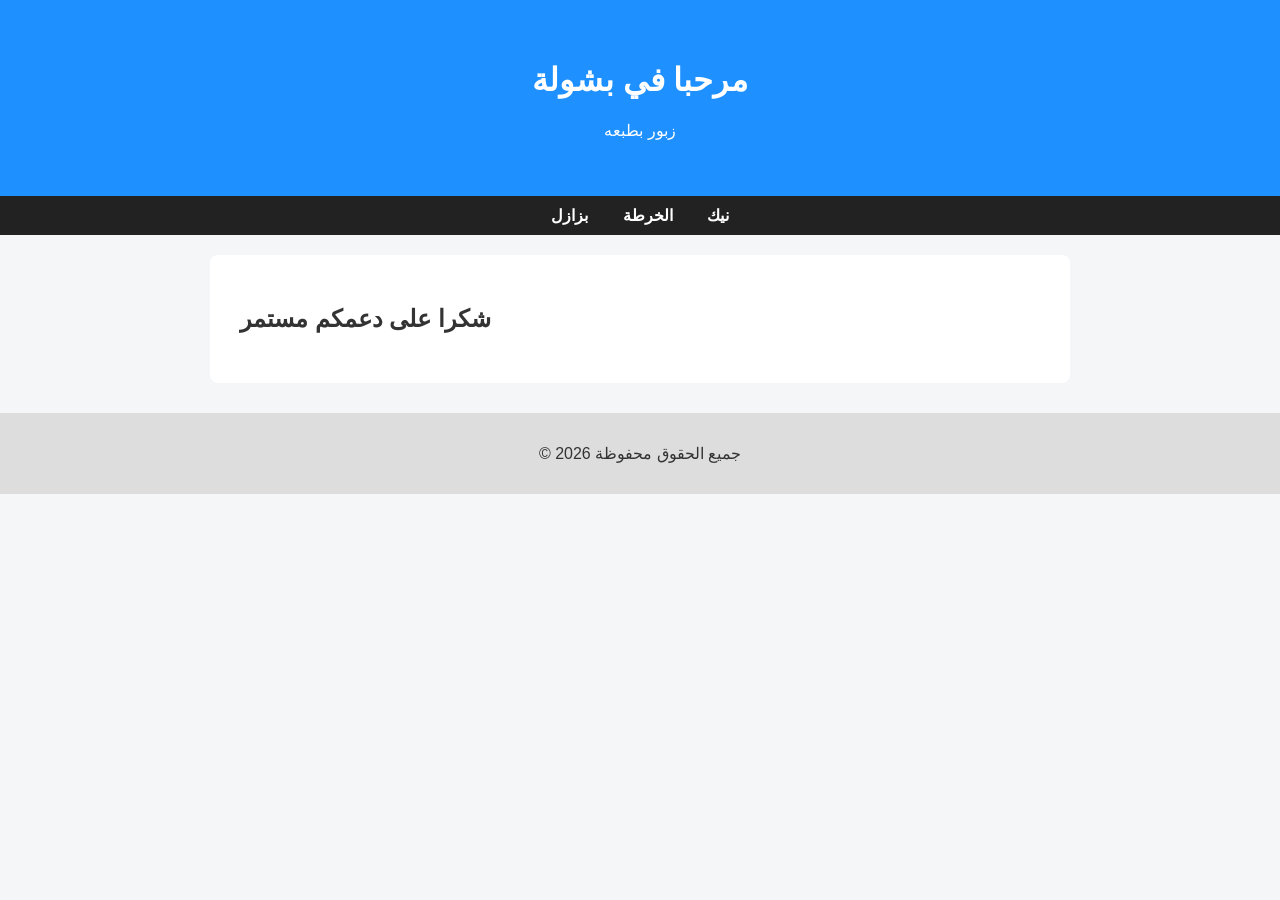
<file: index.html>
<!DOCTYPE html>
<html lang="ar">
<head>
    <meta charset="UTF-8">
    <title>موقعي الرسمي</title>
    <meta name="description" content="هذا موقع HTML بسيط ومنظم">
    <meta name="keywords" content="html, css, موقع">
    <meta name="viewport" content="width=device-width, initial-scale=1.0">
    <link rel="stylesheet" href="style.css">
</head>
<body>

<header>
  <h1>مرحبا في بشولة </h1>
    <p>زبور بطبعه</p>
</header>

<nav>
    <a href="index2.html">نيك</a>
    <a href="index3.html">الخرطة</a>
    <a href="index4.html">بزازل</a>
</nav>

<section>
    <h2>
      شكرا على دعمكم مستمر 
      
    </h2>
</section>

<footer>
    <p>© 2026 جميع الحقوق محفوظة</p>
</footer>

</body>
</html>
</file>
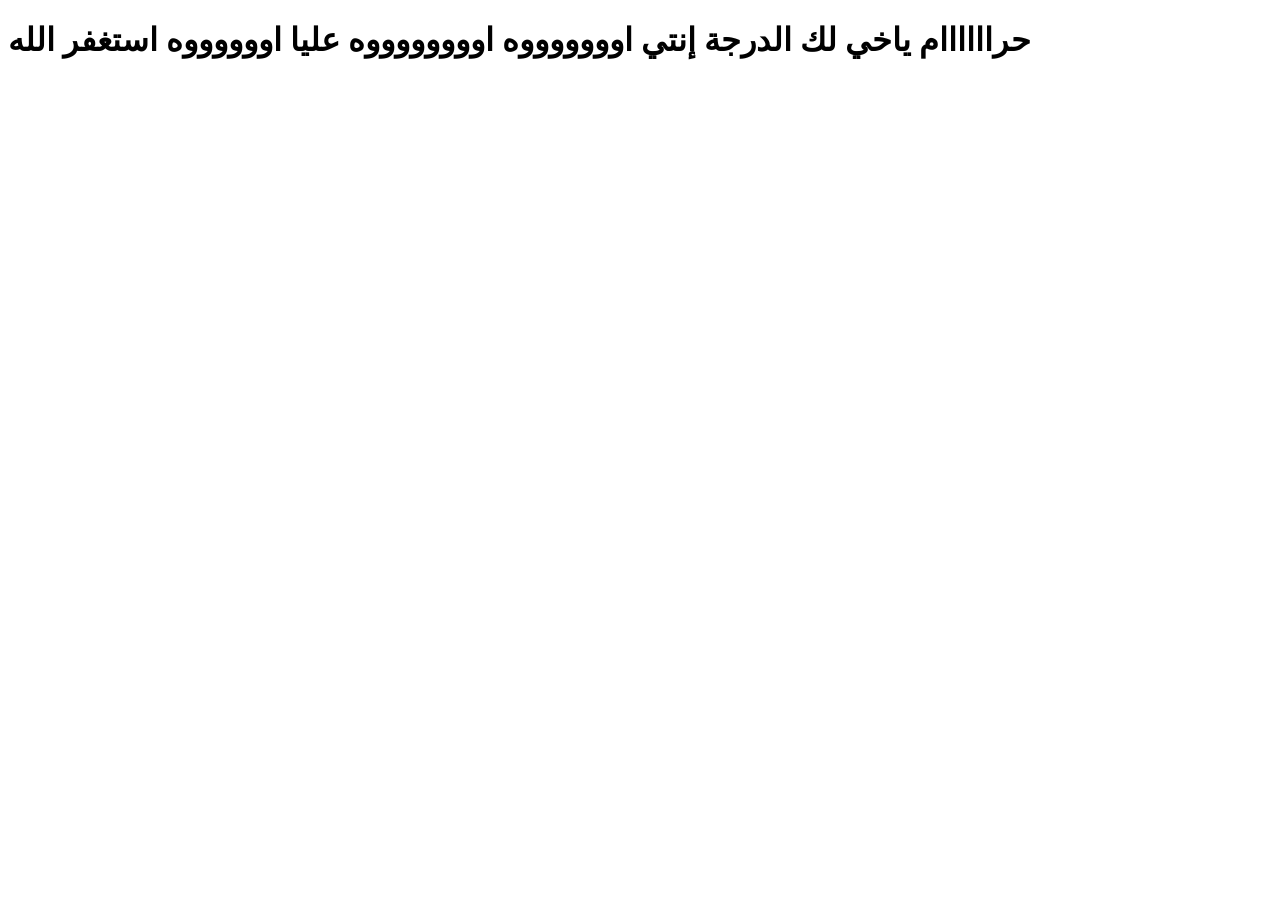
<file: index2.html>
<!DOCTYPE html>

<html>
<head>
  <meta http-equiv="CONTENT-TYPE" content="text/html; charset=UTF-8">
  <title>
    document
  </title>
</head>
<body>
  <h1>
    حراااااام
    ياخي لك الدرجة إنتي
    اوووووووه اووووووووه عليا اووووووه 
    استغفر الله
  </h1>
</body>
</html>
</file>
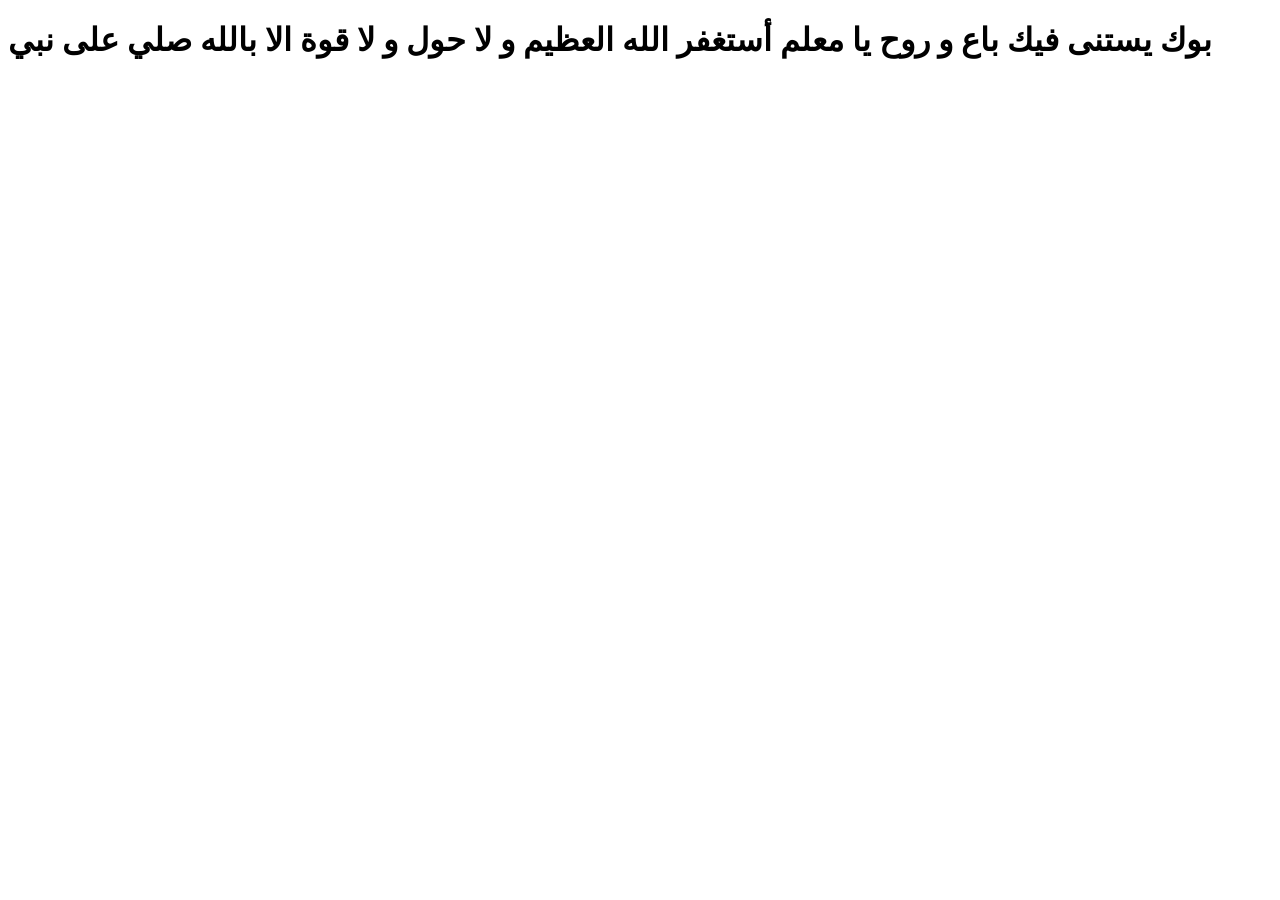
<file: index3.html>
<!DOCTYPE html>

<html>
<head>
  <meta http-equiv="CONTENT-TYPE" content="text/html; charset=UTF-8">
  <title>Hello, World!</title>
</head>
<body>
  <h1>
    بوك يستنى فيك باع و روح يا معلم 
    أستغفر الله العظيم و لا حول و لا قوة الا بالله
    صلي على نبي
  </h1>
</body>
</html>
</file>
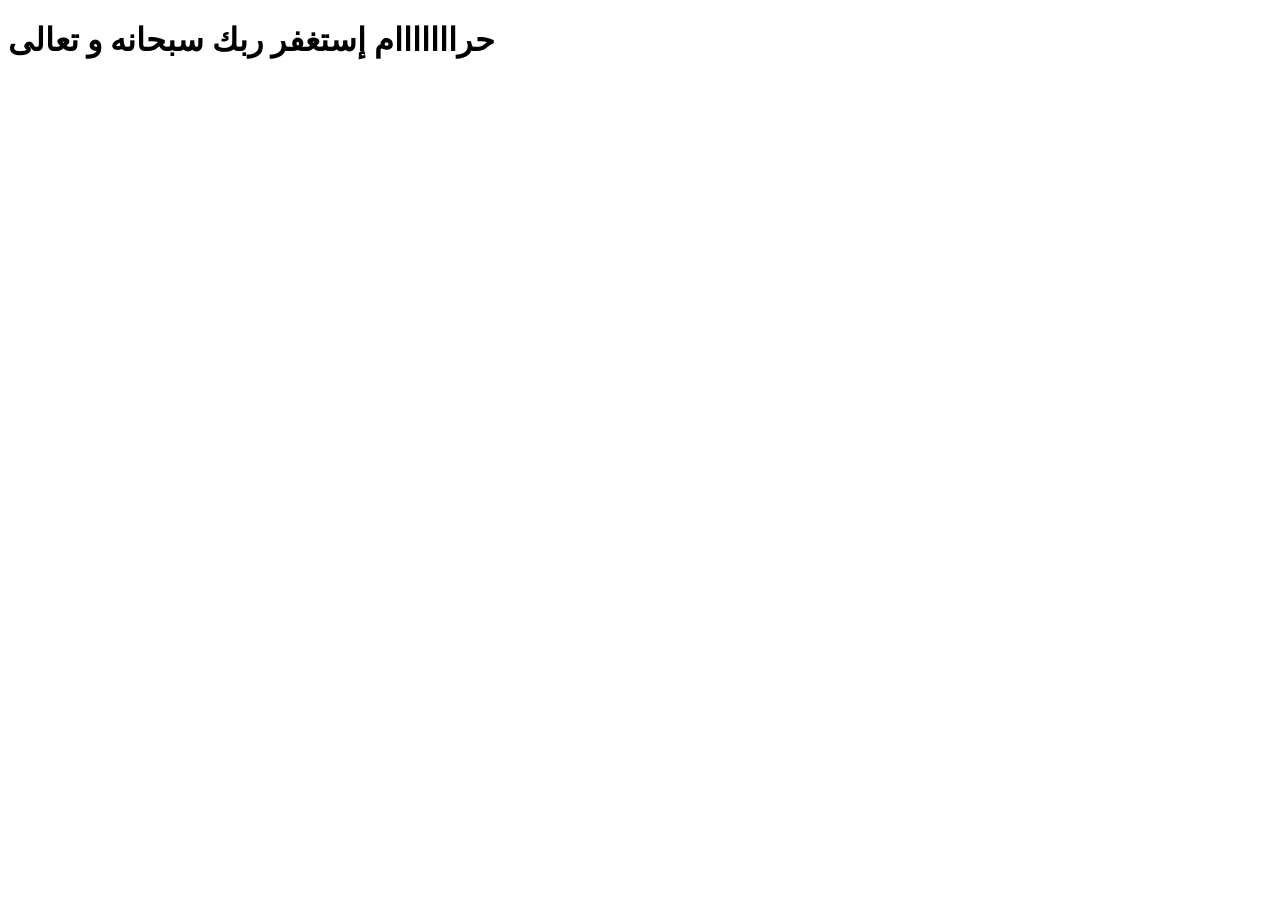
<file: index4.html>
<!DOCTYPE html>

<html>
<head>
  <meta http-equiv="CONTENT-TYPE" content="text/html; charset=UTF-8">
  <title>Hello, World!</title>
</head>
<body>
  <h1>
    حرااااااام إستغفر ربك سبحانه و تعالى
  </h1>
</body>
</html>
</file>
<file: style.css>
body {
    margin: 0;
    font-family: "Segoe UI", Tahoma, Arial;
    background-color: #f4f6f8;
    color: #333;
}

header {
    background-color: #1e90ff;
    color: white;
    padding: 40px;
    text-align: center;
}

nav {
    background-color: #222;
    padding: 10px;
    text-align: center;
}

nav a {
    color: white;
    margin: 0 15px;
    text-decoration: none;
    font-weight: bold;
}

nav a:hover {
    color: #1e90ff;
}

section {
    padding: 30px;
    max-width: 800px;
    margin: auto;
    background-color: white;
    margin-top: 20px;
    border-radius: 8px;
}

footer {
    text-align: center;
    padding: 15px;
    background-color: #ddd;
    margin-top: 30px;
}
</file>
